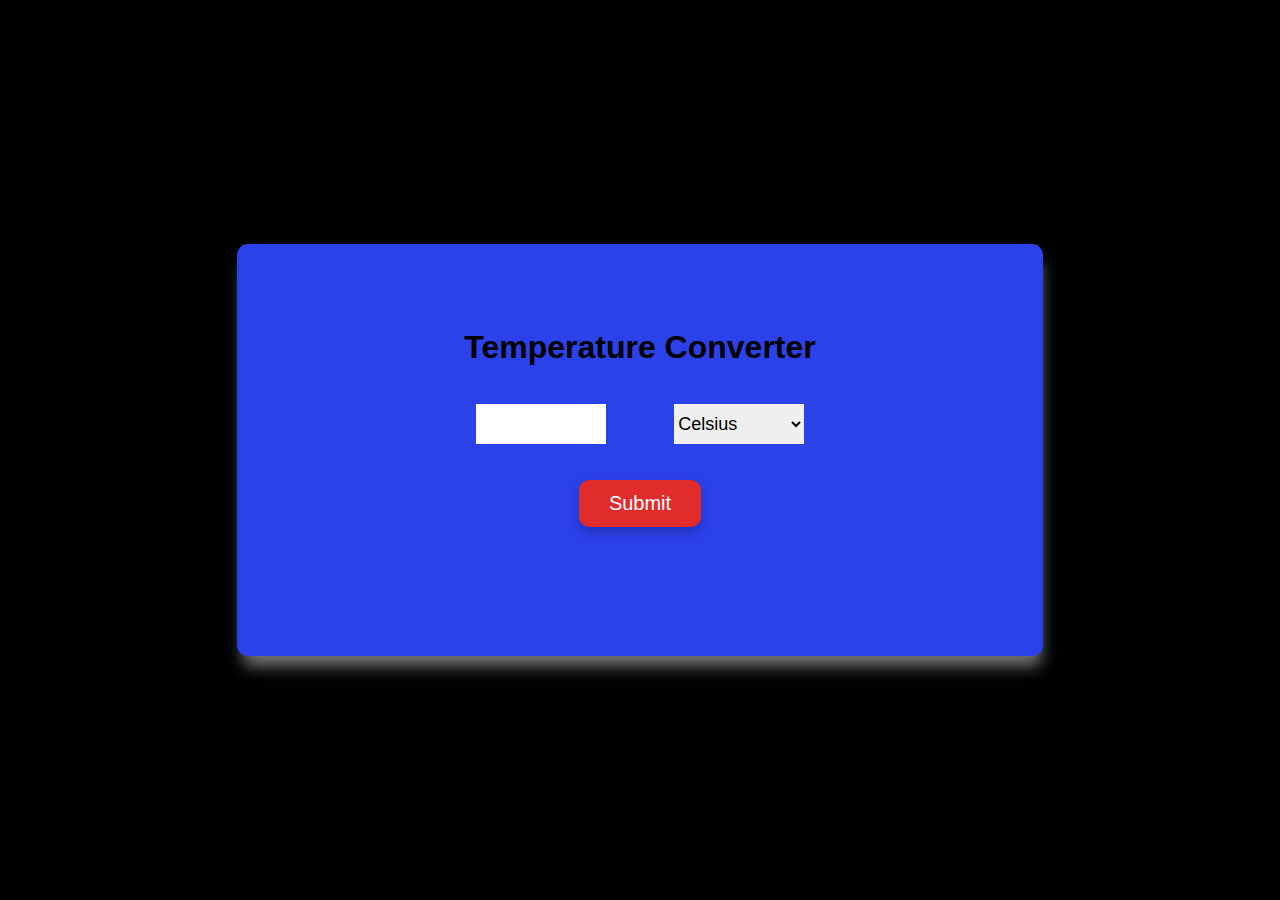
<file: Level-1/Task-3/index.html>
<!DocType html>
<html lang="en">
<head>
<meta charset="UTF-8">
<meta name="viewport" content="width=device-width, initial-scale=1.0">
<link rel="stylesheet" href="style.css">
</head>
<body>
    <form id="tempCalc" onsubmit="calculateTemp(); return false">
        <h1>Temperature Converter</h1>
        <br><input type="number" name="temp" id="temp"><i>&emsp;&emsp;&emsp;&emsp;</i>
        <select name="temp_diff" id="temp_diff">
            <option value="cel">Celsius</option>
            <option value="fah">Fahrenheit</option>
        </select><br><br><br>
        <input type="submit" name="temp" id="submit"><br><br>
        <span id = "resultContainer"> </span>
    </form>
    <script src="index.js"></script>
</body>
</html>
</file>
<file: Level-1/Task-3/style.css>
*{
    margin: 0;
    padding: 0;
    box-sizing: border-box;
    font-family: "Mulish", sans-serif;
    }
    body{
    display: flex;
    font-family: 'Inconsolata', sans-serif;
    background-color:rgb(1, 1, 1);
    padding: 20px;
    margin: 0;
    height: 100vh;
    overflow: hidden;
    justify-content: center;
    align-items: center;
    flex-direction: column;
    }
    form{
    background-color:rgb(43, 65, 234);
    text-align: center;
    box-shadow: 2px 14px 16px -4px #777;
    border-radius: 11px;
    padding: 85px;
    width: 65%;
    }
    #tempCalc label{
    font-size: 22px;
    color:black;
    font-family:'Lucida Sans', 'Lucida Sans Regular', 'Lucida Grande', 'Lucida Sans Unicode', Geneva, Verdana, sans-serif;
    }
    #temp{
    border: none;
    height: 40px;
    width: 130px;
    padding: 10px;
    font-size: 20px;
    outline: none;
    margin-top: 20px;
    }
    #temp_diff {
    height: 40px;
    width: 130px;
    border: none;
    margin-top: 20px;
    font-size: 18px;
    vertical-align: top;
    }
    #submit{
    background-color: rgb(226, 43, 43);
    color: white;
    padding: 12px 30px;
    border: none;
    border-radius: 10px;
    box-shadow: 0 5px 15px rgba(0, 0, 0, 0.1), 0 6px 6px rgba(0, 0, 0, 0.1);
    font-size: 20px;
    cursor: pointer;
    outline: none;
    font-weight: 500;
    margin-bottom: 4%;
    }
    #submit:hover{
    color: var(--primary-color--);
    font-weight: 400;
    transform: scale(0.9,0.9);
    color: whitesmoke;
    }
    
    #resultContainer{
        font-size: x-large;
    }
</file>
